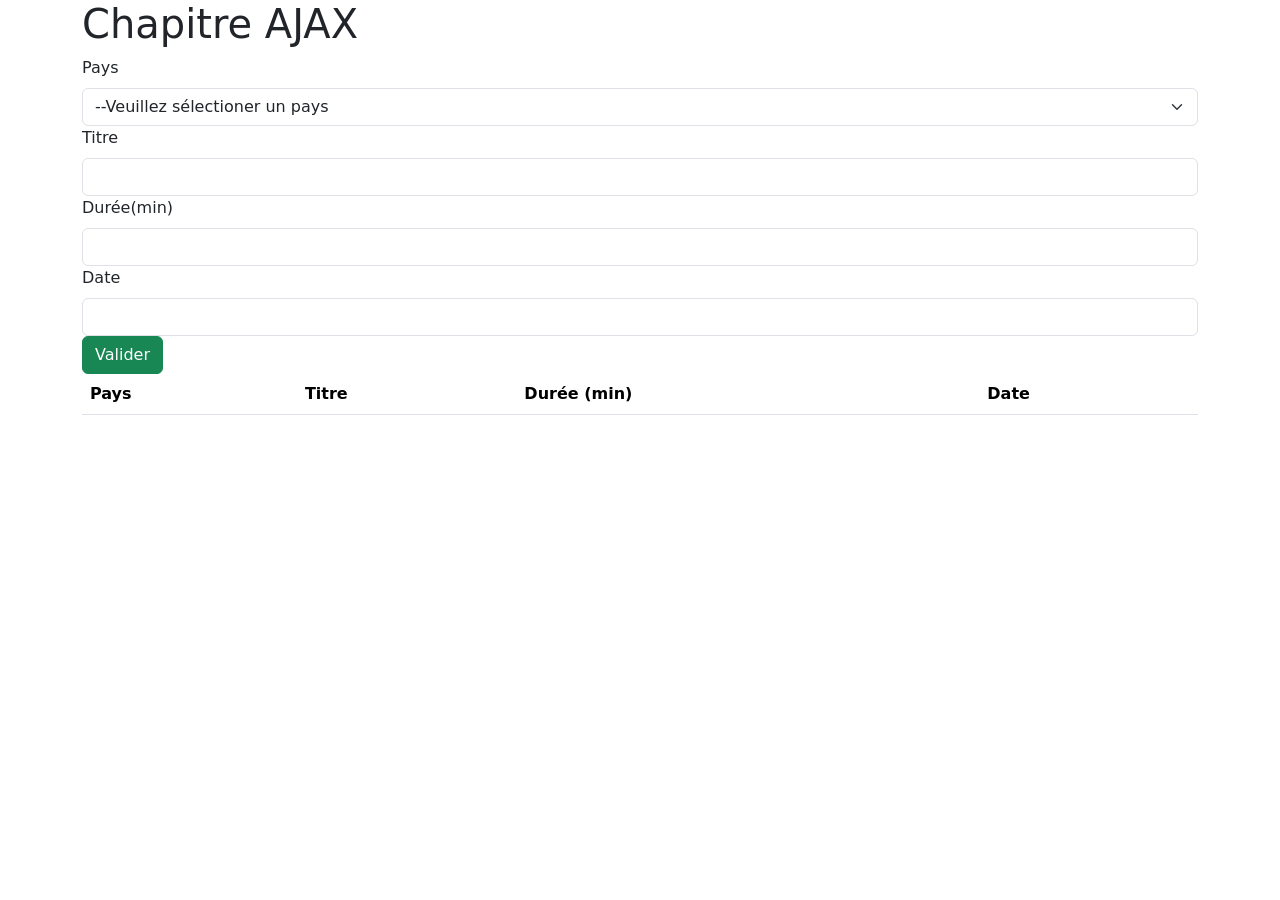
<file: chapitre12-ajax - Copie/index.html>
<!DOCTYPE html>
<html lang="fr">
<head>
  <meta charset="UTF-8">
  <link href="https://cdn.jsdelivr.net/npm/bootstrap@5.0.2/dist/css/bootstrap.min.css" rel="stylesheet" integrity="sha384-EVSTQN3/azprG1Anm3QDgpJLIm9Nao0Yz1ztcQTwFspd3yD65VohhpuuCOmLASjC" crossorigin="anonymous">
  <title>Chapitre 1000 - AJAX</title>
</head>
<body>
<div class="container">
  <h1>Chapitre AJAX</h1>
<form>
  <div>
    <label for="pays" class="form-label">Pays</label>
    <select name="pays" id="pays" class="form-select"></select>
  </div>
  <div>
    <label for="titre" class="form-label">Titre</label>
    <input type="text" name="titre" id="titre" class="form-control">
  </div>
  <div>
    <label for="duree" class="form-label">Durée(min)</label>
    <input type="number" min="0" max="360" name="duree" id="duree" class="form-control">
  </div>
  <div>
    <label for="date" class="form-label">Date</label>
    <input type="text" name="date" id="date" class="form-control">
  </div>
  
  <div>
    <input type="button" value="Valider" id="valider" class="btn btn-success">
  </div>

</form>
<table id="films" class="table">
  <thead>
    <tr>
      <th>Pays</th>
      <th>Titre</th>
      <th>Durée (min)</th>
      <th>Date</th>
      
    </tr>
  </thead>
  <tbody></tbody>

</table>
<p class="error"></p>
</div>
<script src="js/main.js"></script>
</body>
</html>
</file>
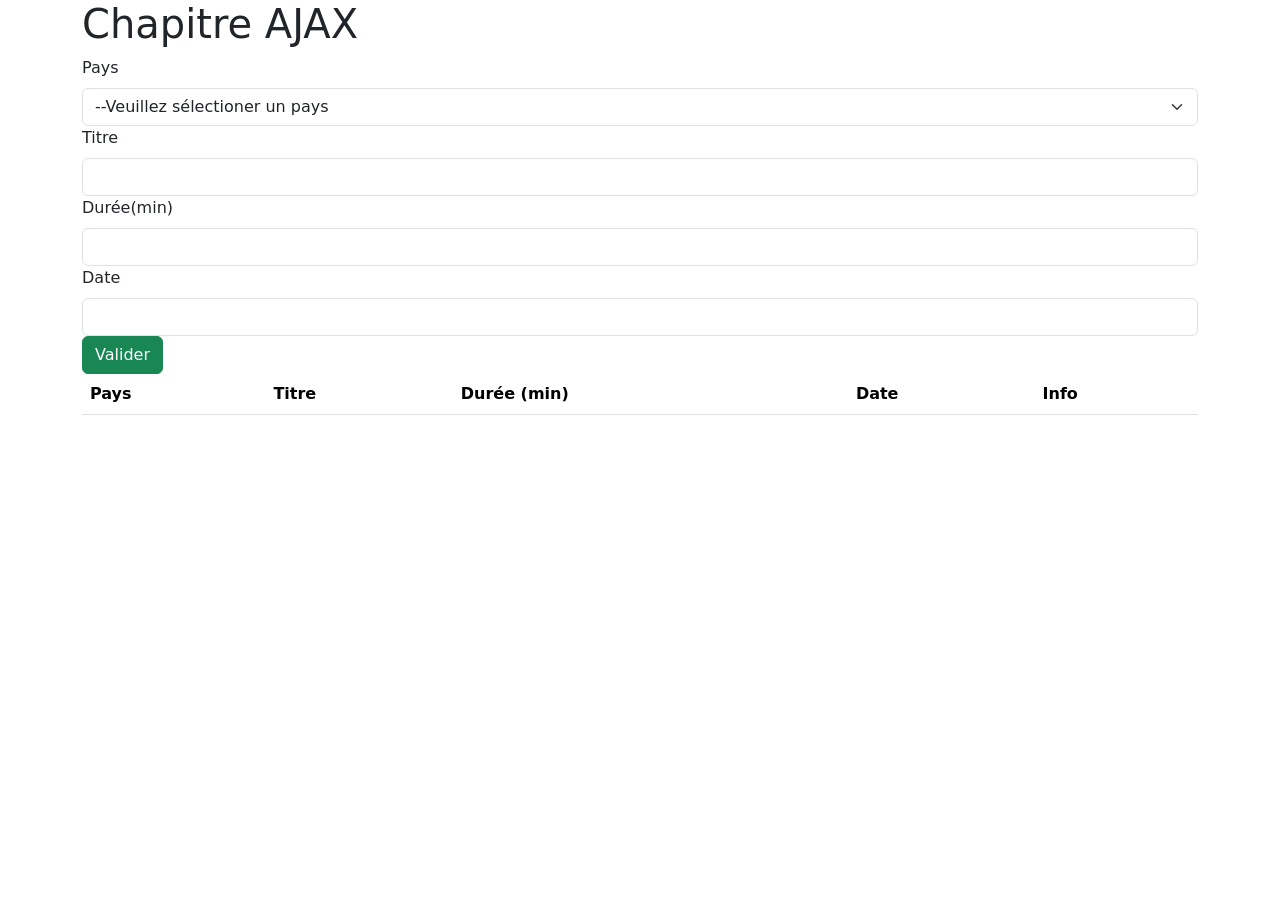
<file: chapitre12-ajax - Copie3/index.html>
<!DOCTYPE html>
<html lang="fr">
<head>
  <meta charset="UTF-8">
  <link href="https://cdn.jsdelivr.net/npm/bootstrap@5.0.2/dist/css/bootstrap.min.css" rel="stylesheet" integrity="sha384-EVSTQN3/azprG1Anm3QDgpJLIm9Nao0Yz1ztcQTwFspd3yD65VohhpuuCOmLASjC" crossorigin="anonymous">
  <title>Chapitre 1000 - AJAX</title>
</head>
<body>
<div class="container">
  <h1>Chapitre AJAX</h1>
<form>
  <div>
    <label for="pays" class="form-label">Pays</label>
    <select name="pays" id="pays" class="form-select"></select>
  </div>
  <div>
    <label for="titre" class="form-label">Titre</label>
    <input type="text" name="titre" id="titre" class="form-control">
  </div>
  <div>
    <label for="duree" class="form-label">Durée(min)</label>
    <input type="number" min="0" max="360" name="duree" id="duree" class="form-control">
  </div>
  <div>
    <label for="date" class="form-label">Date</label>
    <input type="text" name="date" id="date" class="form-control">
  </div>

  <div>
    <input type="button" value="Valider" id="valider" class="btn btn-success">
  </div>

</form>
<table id="films" class="table">
  <thead>
    <tr>
      <th>Pays</th>
      <th>Titre</th>
      <th>Durée (min)</th>
      <th>Date</th>
      <th>Info</th>
    </tr>
  </thead>
  <tbody></tbody>

</table>
<p class="error"></p>
</div>
<script src="js/main.js"></script>
</body>
</html>
</file>
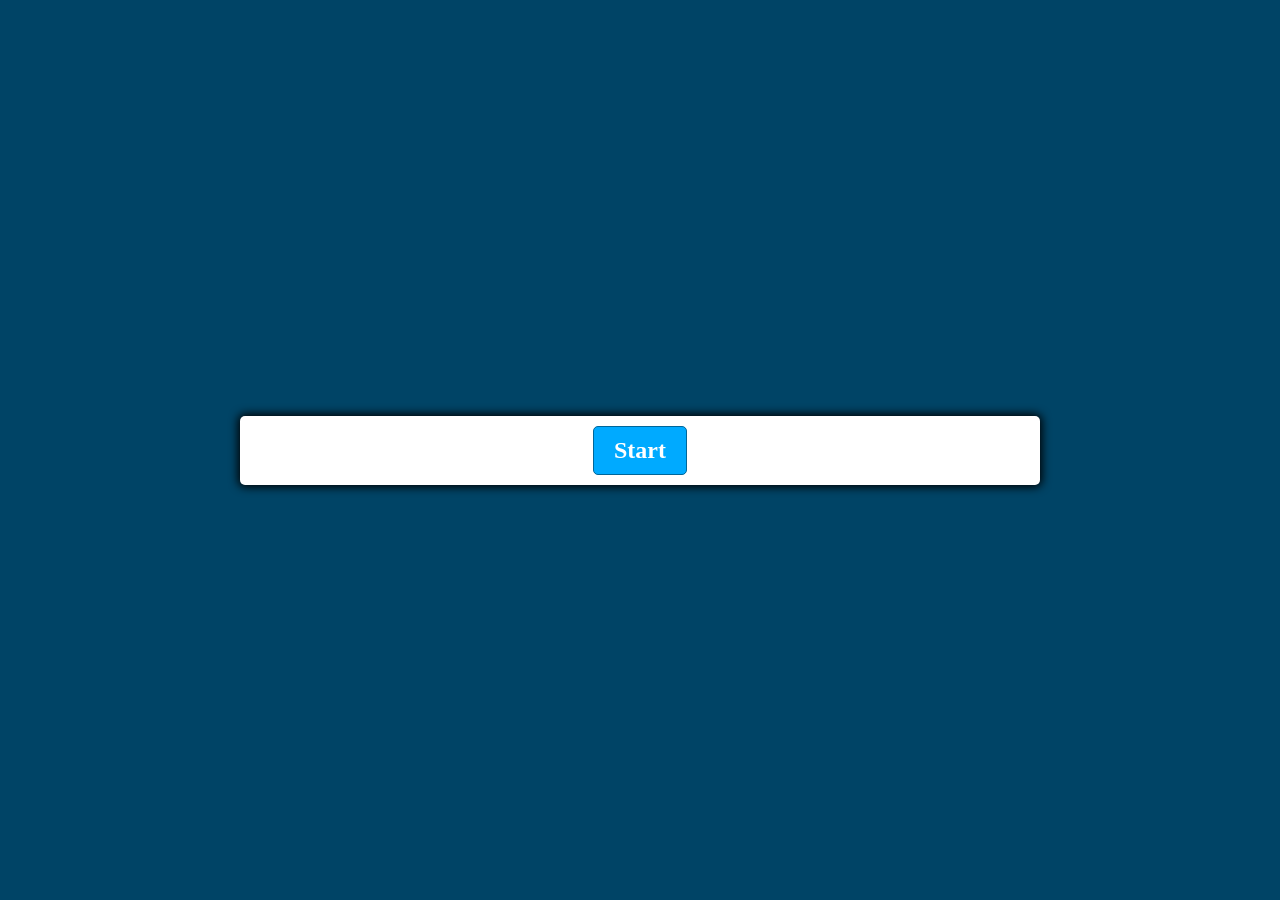
<file: programme-restart-juste-3/index.html>
<!DOCTYPE html>
<html lang="en">
<head>
  <meta charset="UTF-8">
  <meta name="viewport" content="width=device-width, initial-scale=1.0">
  <meta http-equiv="X-UA-Compatible" content="ie=edge">
  <link href="styles.css" rel="stylesheet">
  <script defer src="script.js"></script>
  <title>Quiz App</title>
</head>
<body>
  <div class="container">
    <div id="question-container" class="hide">
      <div id="question">Question</div>
      <div id="answer-buttons" class="btn-grid">
        <button class="btn">Answer 1</button>
        <button class="btn">Answer 2</button>
        <button class="btn">Answer 3</button>
        <button class="btn">Answer 4</button>
      </div>
    </div>
    <div class="result"></div>
    <div class="controls">
      <button id="start-btn" class="start-btn btn">Start</button>
      <button id="next-btn" class="next-btn btn hide">Next</button>
    </div>
    
  </div>
</body>
</html>
</file>
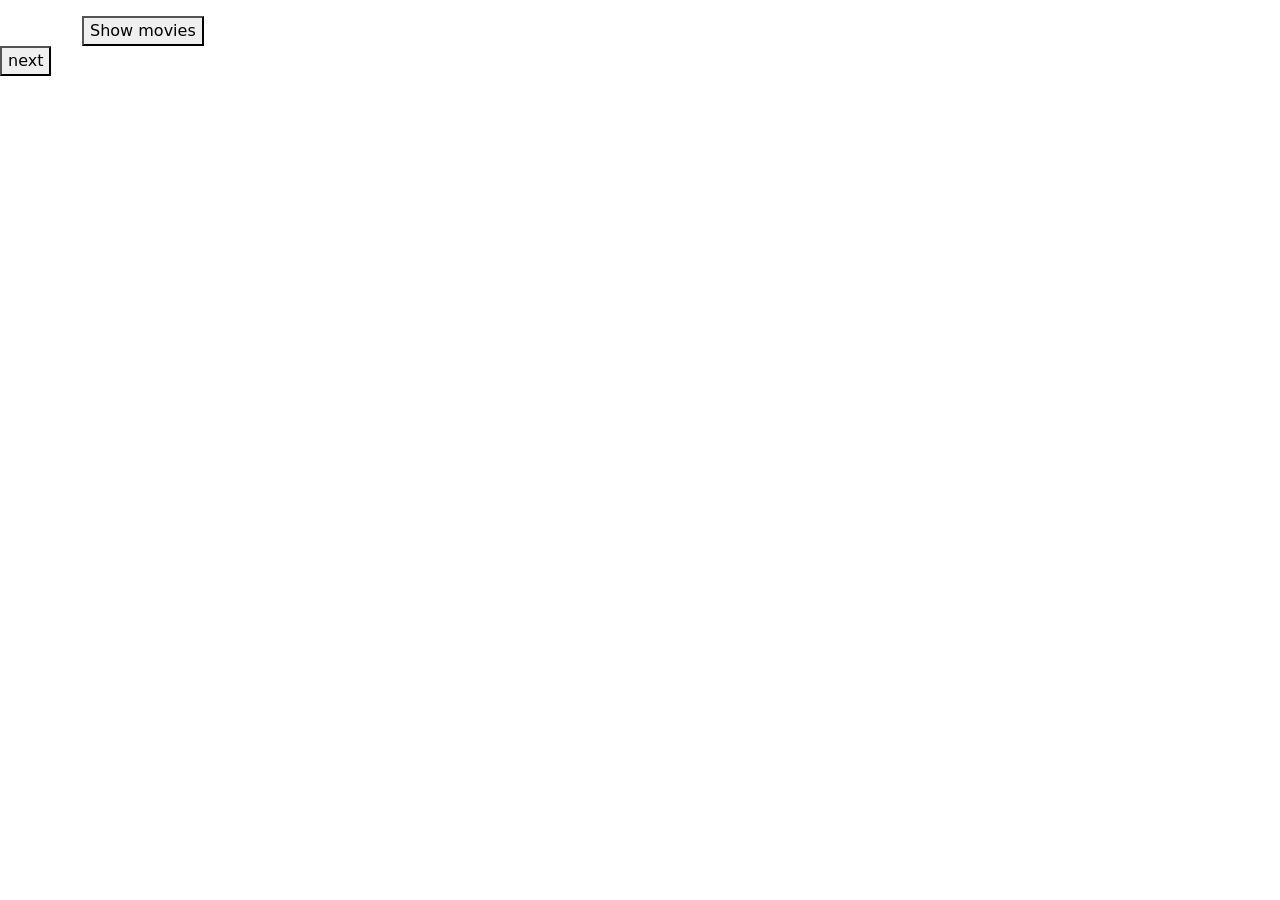
<file: donneFilmPret-progcomplet/index2.html>
<!DOCTYPE html>
<html lang="en">

<head>
    <meta charset="UTF-8">
    <meta http-equiv="X-UA-Compatible" content="IE=edge">
    <meta name="viewport" content="width=device-width, initial-scale=1.0">
    <link href="https://cdn.jsdelivr.net/npm/bootstrap@5.0.2/dist/css/bootstrap.min.css" rel="stylesheet"
        integrity="sha384-EVSTQN3/azprG1Anm3QDgpJLIm9Nao0Yz1ztcQTwFspd3yD65VohhpuuCOmLASjC" crossorigin="anonymous">
    <link rel="stylesheet" href="./styles.css">
    <title>27/01</title>
</head>

<body>
    <div class="container mt-3">
        <button id="show-movies">Show movies</button>
        <table id="films" class="table">
            <thead>
                <tr>
                    <th>Titre</th>
                    <th>Durée(min)</th>
                    <th>info</th>
                </tr>
            </thead>
            <tbody></tbody>
        </table>
    </div>
    <button class="next">next</button>
    <p id="error"></p>
    <script src="./index2.js"></script>
</body>

</html>
</file>
<file: programme-restart-juste-3/styles.css>
*, *::before, *::after {
    box-sizing: border-box;
    font-family: Gotham Rounded;
  }
  
  :root {
    --hue-neutral: 200;
    --hue-wrong: 0;
    --hue-correct: 145;
  }
  
  body {
    --hue: var(--hue-neutral);
    padding: 0;
    margin: 0;
    display: flex;
    width: 100vw;
    height: 100vh;
    justify-content: center;
    align-items: center;
    background-color: hsl(var(--hue), 100%, 20%);
  }
  
  body.correct {
    --hue: var(--hue-correct);
  }
  
  body.wrong {
    --hue: var(--hue-wrong);
  }
  
  .container {
    width: 800px;
    max-width: 80%;
    background-color: white;
    border-radius: 5px;
    padding: 10px;
    box-shadow: 0 0 10px 2px;
  }
  
  .btn-grid {
    display: grid;
    grid-template-columns: repeat(2, auto);
    gap: 10px;
    margin: 20px 0;
  }
  
  .btn {
    --hue: var(--hue-neutral);
    border: 1px solid hsl(var(--hue), 100%, 30%);
    background-color: hsl(var(--hue), 100%, 50%);
    border-radius: 5px;
    padding: 5px 10px;
    color: white;
    outline: none;
  }
  
  .btn:hover {
    border-color: black;
  }
  
  .btn.correct {
    --hue: var(--hue-correct);
    color: black;
  }
  
  .btn.wrong {
    --hue: var(--hue-wrong);
  }
  
  .start-btn, .next-btn {
    font-size: 1.5rem;
    font-weight: bold;
    padding: 10px 20px;
  }
  
  .controls {
    display: flex;
    justify-content: center;
    align-items: center;
  }
  
  .hide {
    display: none;
  }
</file>
<file: donneFilmPret-progcomplet/styles.css>
.show {
  display: block;
}

.hide {
  display: none;
}
</file>
